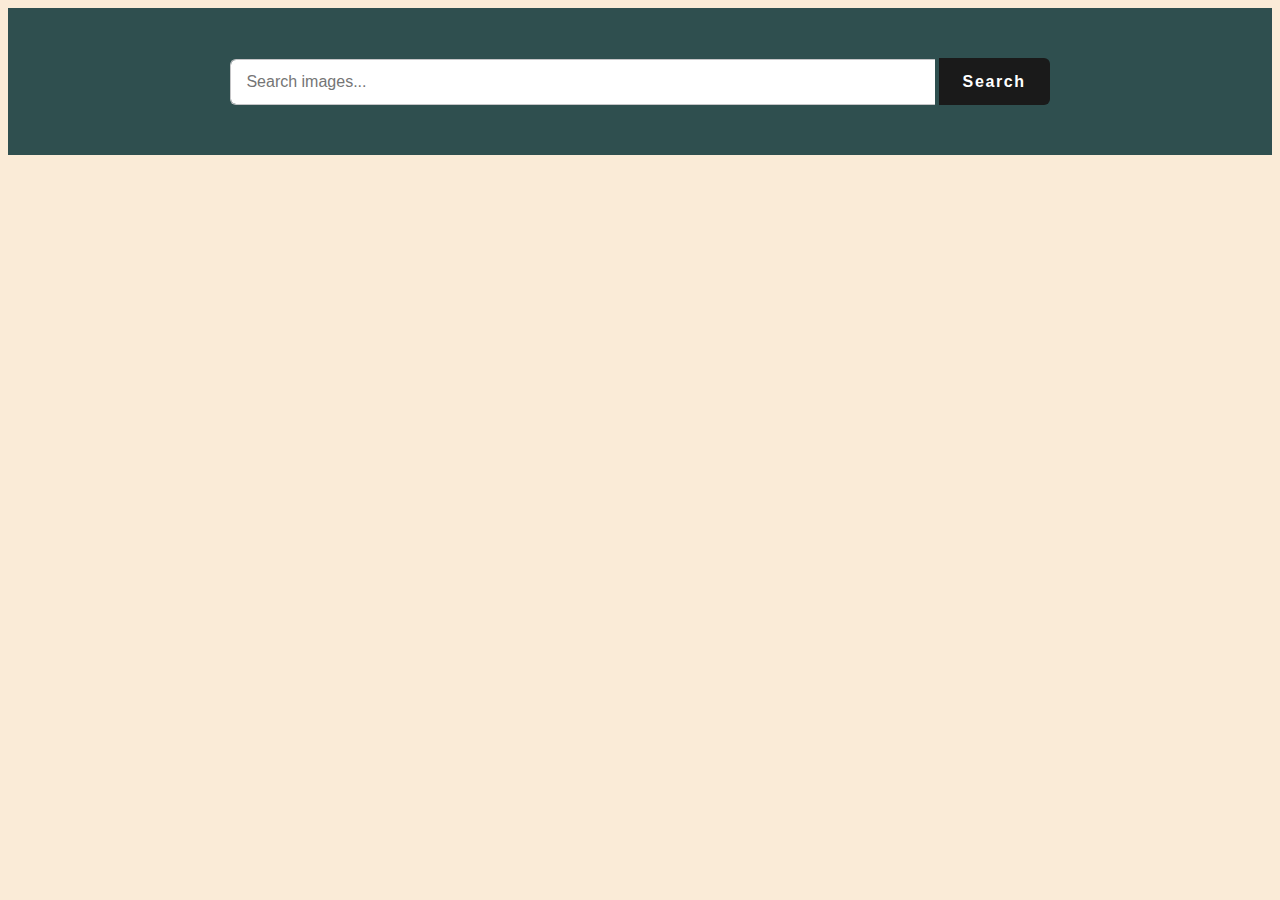
<file: src/index.html>
<!DOCTYPE html>
<html lang="en">
  <head>
    <meta charset="UTF-8" />
    <meta name="viewport" content="width=device-width, initial-scale=1.0" />
    <title>Search app</title>
    <link rel="stylesheet" href="./styles/styles.css" />

    
  </head>
  <body>
    <div class="search-container">
      <form class="search-form" id="search-form">
        <div class="input-group">
          <div class="input-group2">
            <label>
              <input
              type="text"
              class="search-field"
              name="searchQuery"
              autocomplete="off"
              placeholder="Search images..."
              />
            </label>
            <button
            type="submit"
            class="search-submit">Search<button\>
              <script src="index.js" type="module"></script>
            </div>
          </div>
        </form>
      </div>
      <div class="container">
      <div class="gallery">
      </div>
      <div class="js-guarg">
      </div>
      </div>
  </body>
</html>
</file>
<file: src/styles/styles.css>
.container {
  padding: 0 16px;
}
body {
  background-color: antiquewhite;
}
.search-container {
  background-color: darkslategray;
  padding: 20px;
}
.search-field {
  padding: 10px 15px;
  min-width: 55%;
  font-size: 1rem;
  line-height: 1.5em;
  color: #335b75;
  background-color: #fff;
  background-clip: padding-box;
  border: 1px solid #c5c5c7;
  border-radius: 6px;
  -webkit-box-shadow: none;
  box-shadow: none;
  flex-grow: 1;
  border-right: none;
  border-top-right-radius: 0;
  border-bottom-right-radius: 0;
}
.search-submit {
  font-family: 'Trebuchet MS', 'Lucida Sans Unicode', 'Lucida Grande',
    'Lucida Sans', Arial, sans-serif;
  letter-spacing: 0.1em;
  background-color: #1a1a1a;
  color: #ffffff;
  font-weight: 700;
  text-decoration: none;
  white-space: normal;
  -webkit-transition: none;
  transition: none;
  cursor: pointer;
  outline: 0;
  padding: 14px 24px 13px;
  font-size: 1rem;
  line-height: 1.25rem;
  border-radius: 6px;
  border-width: 0;
  border-top-left-radius: 0;
  border-bottom-left-radius: 0;
}
.search-form .input-group {
  text-align: center;
}

.search-form {
  margin: 30px 0;
}
.btn-show-more {
  border-radius: 6px;
  display: block;
}
.btn-container {
  display: flex;
  justify-content: center;
}
.hidden {
  display: none !important;
}
.info {
  display: flex;
  justify-content: space-around;
  background-color: #fafafa;
  border-top: none;
}
.info-item {
  text-align: center;
}

.gallery {
  display: flex;
  margin: auto, 20px;
  justify-content: center;
  gap: 20px;
  flex-wrap: wrap;
}
img {
  width: 100%;
  height: 70%;
  display: block;
}
.photo-card {
  width: calc((100% - 60px) / 4);
}
</file>
